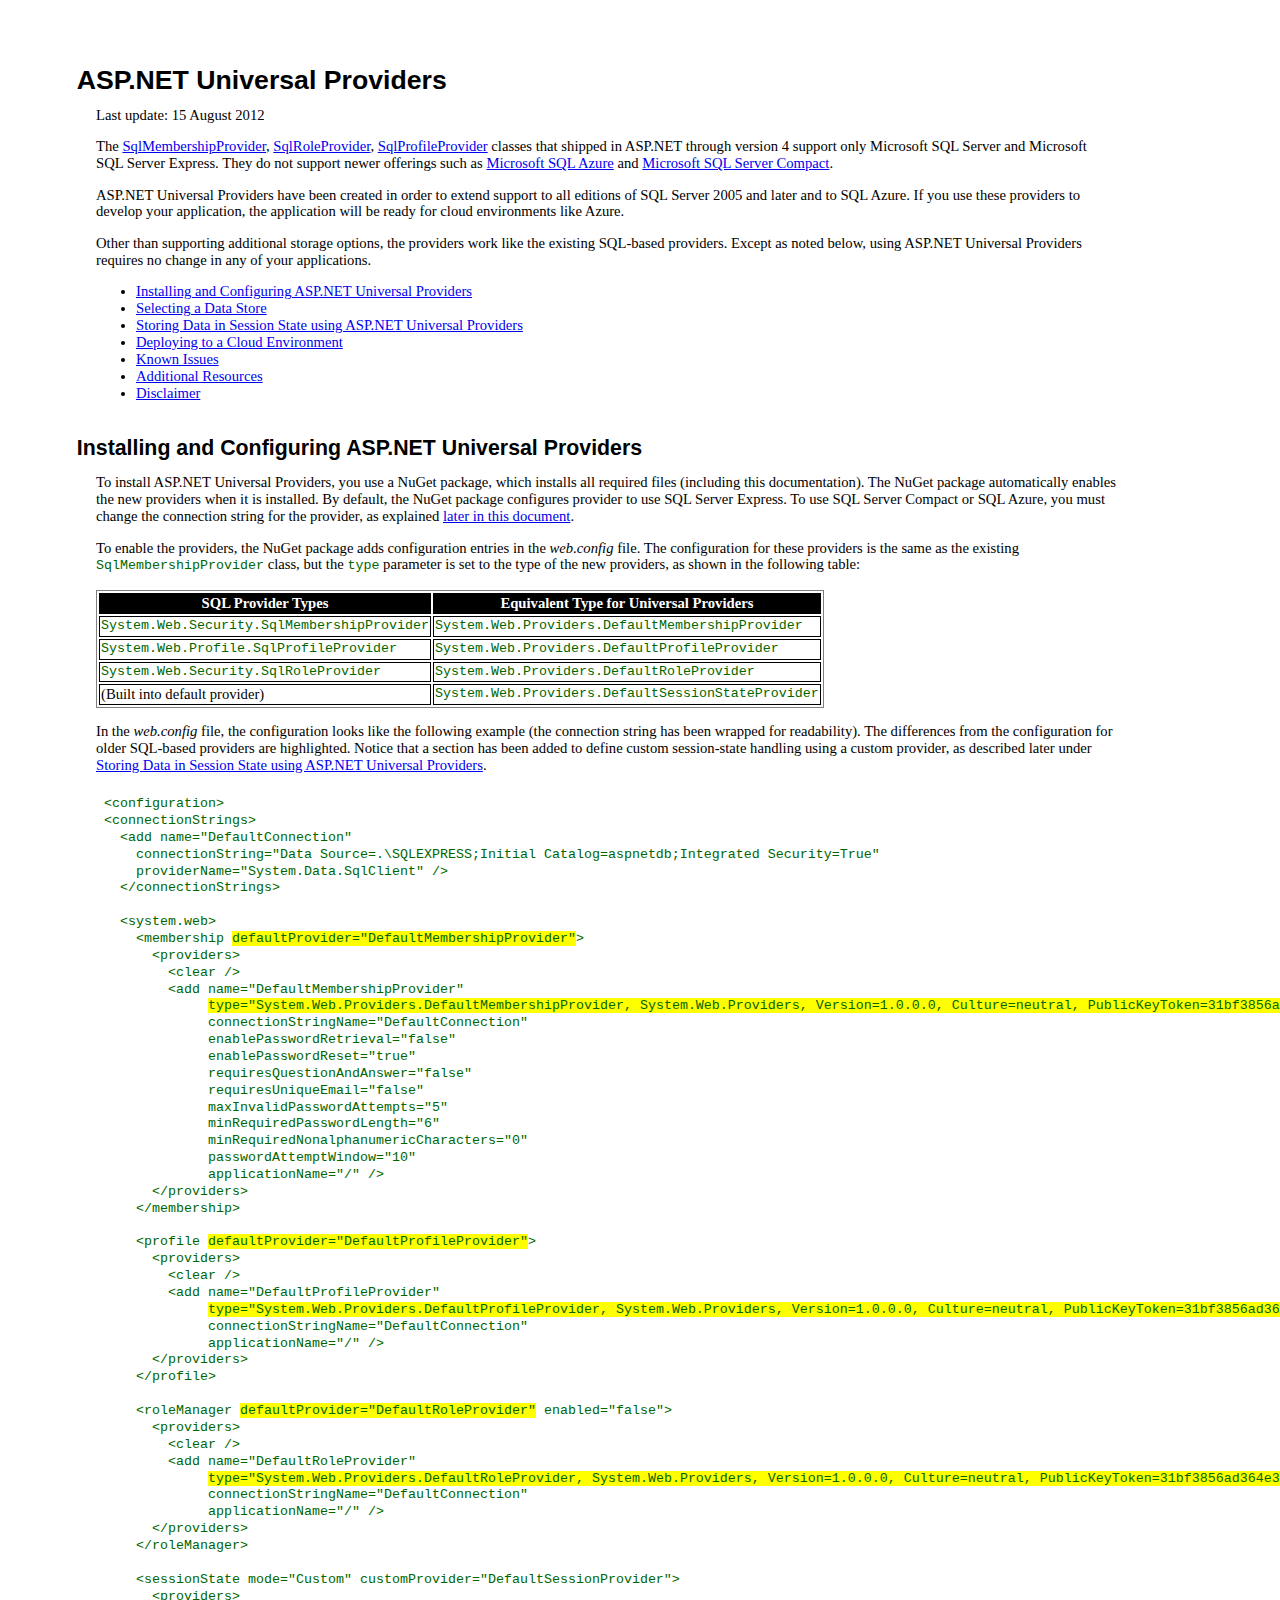
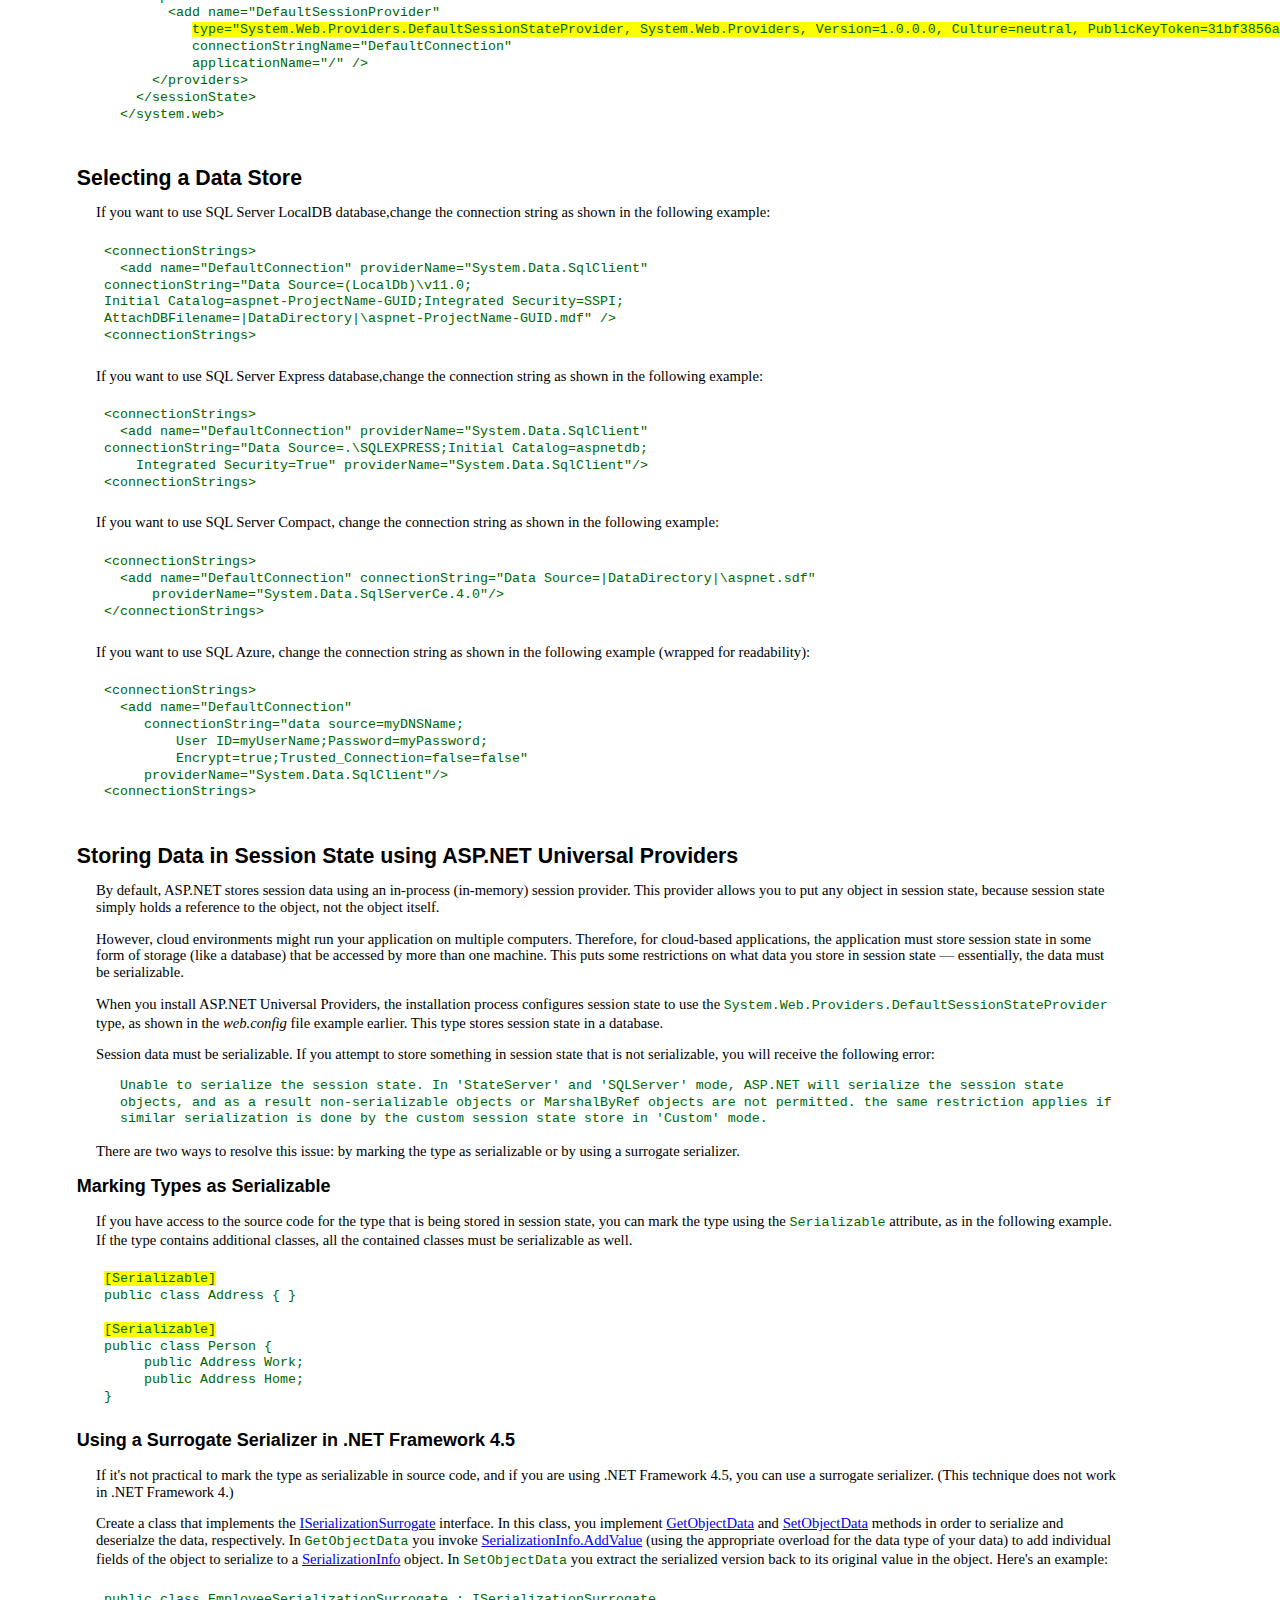
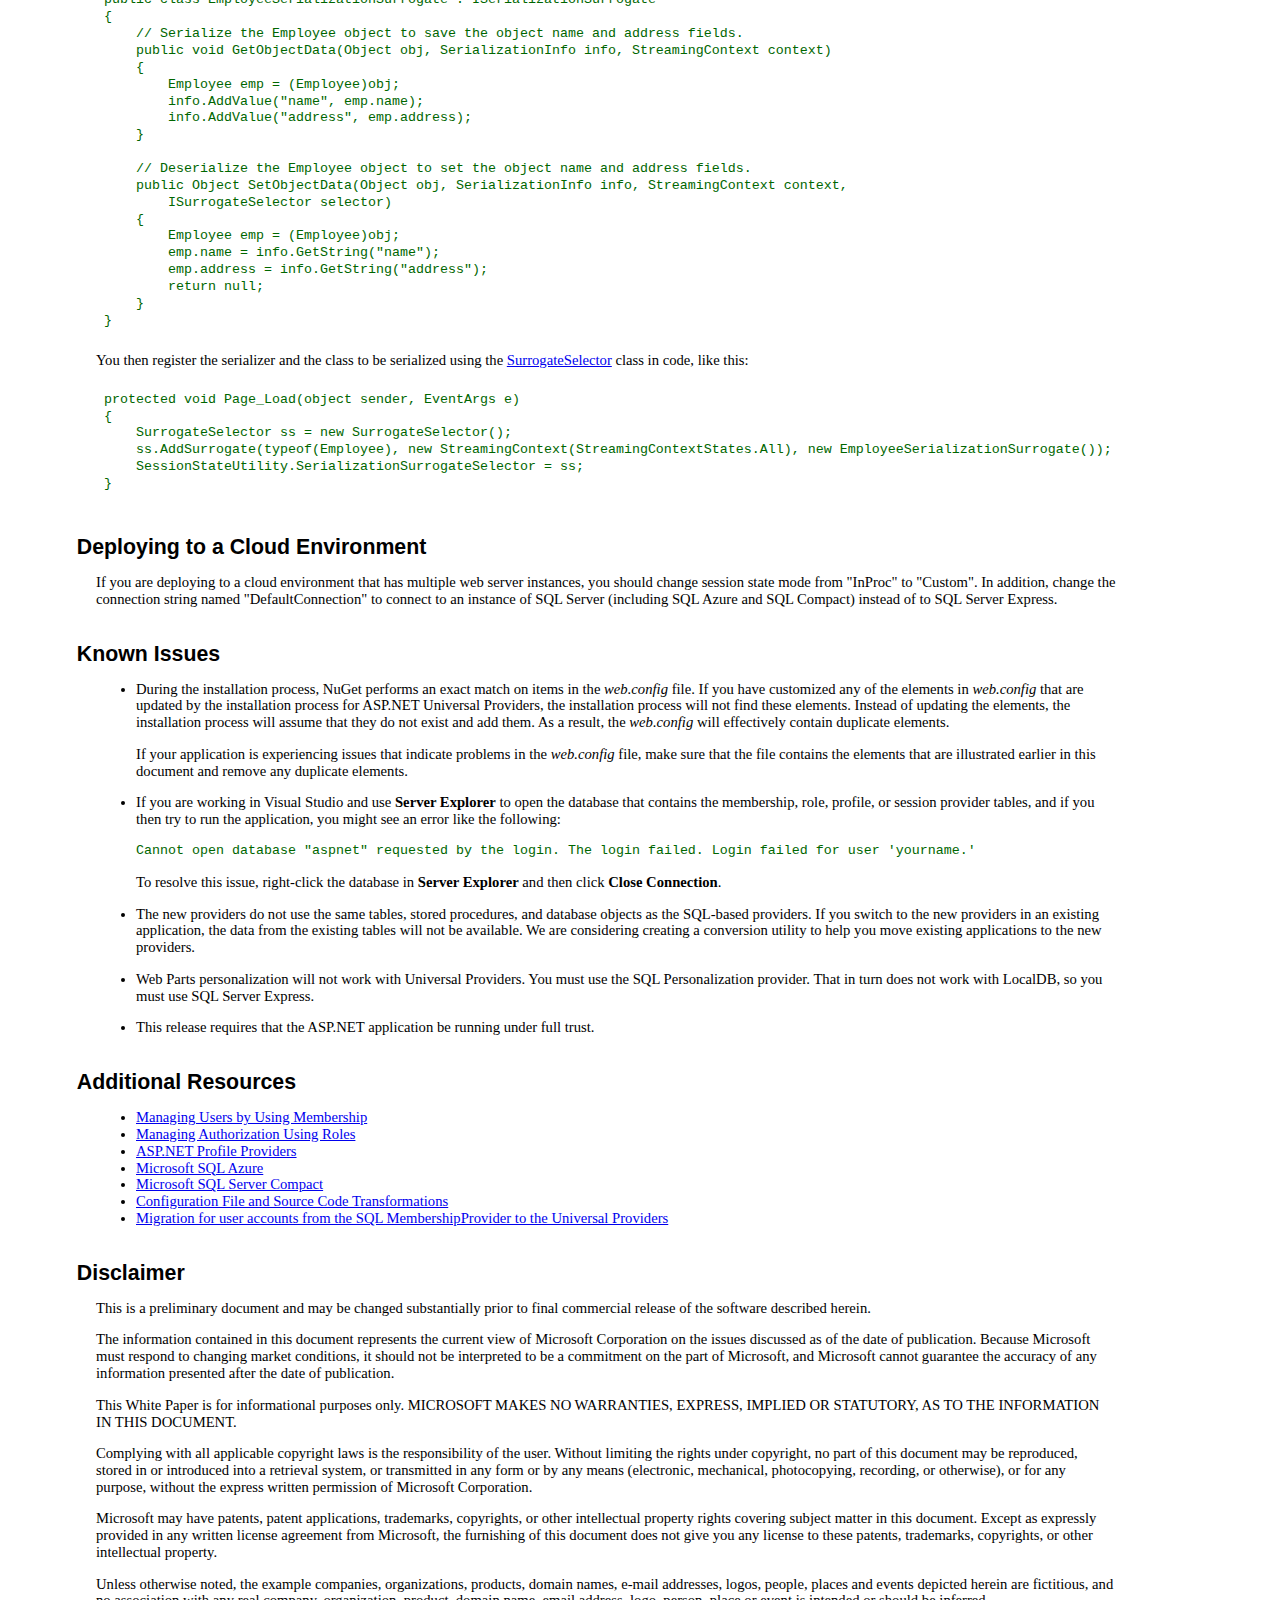
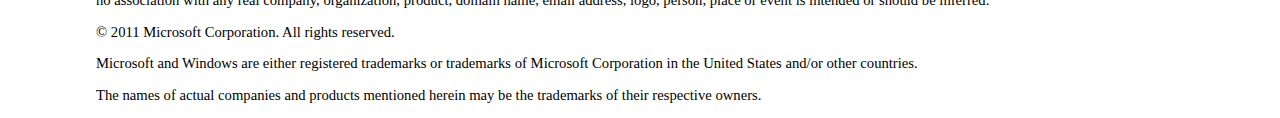
<file: packages/Microsoft.AspNet.Providers.Core.1.2/readme.html>
﻿<!DOCTYPE html PUBLIC "-//W3C//DTD XHTML 1.0 Transitional//EN" "http://www.w3.org/TR/xhtml1/DTD/xhtml1-transitional.dtd">
<html xmlns="http://www.w3.org/1999/xhtml">

<head>
<meta content="text/html; charset=utf-8" http-equiv="Content-Type" />
<title>ASP.NET Universal Providers Readme</title>


<style type="text/css">
body{
	margin-left:1in;
	margin-top:.75in;
	margin-right:1.7in;
	font-family:calibri;
	font-size:11pt;
	line-height:1.15em;
	background-color:white;
}

h1{
	margin-left:-.2in;
	font-family:Arial, Verdana, sans-serif;
	font-size:20pt;
}

h2{
	margin-left:-.2in;
	margin-top:1.8em;
	font-family:Arial, Verdana, sans-serif;
	font-size:16pt;
}

h3{
	margin-left:-.2in;
	font-family:Verdana, sans-serif;
	font-size:13.5pt;
}

table{
	border:thin gray groove;
}

thead{
	background-color:black;
	color:white;
	font-weight:bold;
	text-align:center;
}

td{
	border:1px solid black;
}

p.indent1{
	margin-left:.25in;
}


code{
	font-family:"Courier New";
	font-size:10pt;
	color:#006600;
}

pre{
	font-family:"Courier New";
	font-size:10pt;
	padding:8px;
	color:#006600;
}

span.highlight{
    background-color:Yellow;
	
}
</style>

</head>
<body>
<h1>ASP.NET Universal Providers</h1>

<p>Last update: 15 August 2012</p>


<p>The 
<a href="http://msdn.microsoft.com/en-us/library/system.web.security.sqlmembershipprovider.aspx">SqlMembershipProvider</a>, 
<a href="http://msdn.microsoft.com/en-us/library/system.web.security.sqlroleprovider.aspx">SqlRoleProvider</a>, 
<a href="http://msdn.microsoft.com/en-us/library/system.web.profile.sqlprofileprovider.aspx">SqlProfileProvider</a> classes that shipped in ASP.NET through version 4 support only Microsoft SQL Server and Microsoft SQL Server Express. They do not support newer offerings such as 
<a href="http://msdn.microsoft.com/en-us/library/ee336241.aspx">Microsoft SQL Azure</a> and 
<a href="http://www.microsoft.com/downloads/en/details.aspx?FamilyID=033cfb76-5382-44fb-bc7e-b3c8174832e2">Microsoft SQL Server Compact</a>. </p>
<p>ASP.NET Universal Providers have been created in order to extend support to all editions of SQL Server 2005 and later and to SQL Azure. If you use these providers to develop your application, the application will be ready for cloud environments like Azure.</p>
<p>Other than supporting additional storage options, the providers work like the existing SQL-based providers. Except as noted below, using ASP.NET Universal Providers requires no change in any of your applications.</p>
<ul>
	<li><a href="#Installing_and_Configuring_ASP.NET_Unive">Installing and 
	Configuring ASP.NET Universal Providers</a></li>
	<li><a href="#Selecting_a_Data_Store">Selecting a Data Store</a></li>
	<li><a href="#Storing_Data_in_Session_State_using_ASP">Storing Data in 
	Session State using ASP.NET Universal Providers</a></li>
	<li><a href="#Deploying_to_a_Cloud_Environment">Deploying to a Cloud 
	Environment</a></li>
	<li><a href="#Known_Issues">Known Issues</a></li>
	<li><a href="#Additional_Resources">Additional Resources</a></li>
	<li><a href="#Disclaimer">Disclaimer</a><br />
	</li>
</ul>

<h2><a name="Installing_and_Configuring_ASP.NET_Unive">Installing and Configuring ASP.NET Universal Providers</a></h2>



<p>To install ASP.NET Universal Providers, you use a NuGet package, which installs all required files (including this documentation). The NuGet package automatically enables the new providers when it is installed. By default, the NuGet package configures provider to use SQL Server Express. To use SQL Server Compact or SQL Azure, you must change the connection string for the provider, as explained 
<a href="#Selecting_a_Data_Store">later in this document</a>.</p>

<p>To enable the providers, the NuGet package adds configuration entries in the 
<em>web.config</em> file. The configuration for these providers is the same as the existing 
<code>SqlMembershipProvider</code> class, but the <code>type</code> parameter is set to the type of the new providers, as shown in the following table:</p>


<table>
	<thead>
		<td>SQL Provider Types</td>
		<td>Equivalent Type for Universal Providers</td>
	</thead>
	<tr>
		<td ><code>System.Web.Security.SqlMembershipProvider</code></td>
		<td ><code>System.Web.Providers.DefaultMembershipProvider</code></td>
	</tr>
	<tr>
		<td><code>System.Web.Profile.SqlProfileProvider</code></td>
		<td><code>System.Web.Providers.DefaultProfileProvider</code></td>
	</tr>
	<tr>
		<td><code>System.Web.Security.SqlRoleProvider</code></td>
		<td><code>System.Web.Providers.DefaultRoleProvider</code></td>
	</tr>
	<tr>
		<td>(Built into default provider)</td>
		<td><code>System.Web.Providers.DefaultSessionStateProvider</code></td>
	</tr>
</table>
<p>In the <em>web.config</em> file, the configuration looks like the following example (the connection string has been wrapped for readability). The differences from the configuration for older SQL-based providers are highlighted. Notice that a section has been added to define custom session-state handling using a custom provider, as described later under 
<a href="#Storing_Data_in_Session_State_using_ASP">Storing Data in Session State using ASP.NET Universal Providers</a>.</p>
<pre>&lt;configuration&gt;
&lt;connectionStrings&gt;
  &lt;add name="DefaultConnection"
    connectionString="Data Source=.\SQLEXPRESS;Initial Catalog=aspnetdb;Integrated Security=True"
    providerName="System.Data.SqlClient" /&gt;
  &lt;/connectionStrings&gt;

  &lt;system.web&gt;
    &lt;membership <span class="highlight">defaultProvider="DefaultMembershipProvider"</span>&gt;
      &lt;providers&gt;
        &lt;clear /&gt;
        &lt;add name="DefaultMembershipProvider"
             <span class="highlight">type="System.Web.Providers.DefaultMembershipProvider, System.Web.Providers, Version=1.0.0.0, Culture=neutral, PublicKeyToken=31bf3856ad364e35" 
</span>             connectionStringName="DefaultConnection"
             enablePasswordRetrieval="false"
             enablePasswordReset="true"
             requiresQuestionAndAnswer="false"
             requiresUniqueEmail="false"
             maxInvalidPasswordAttempts="5"
             minRequiredPasswordLength="6"
             minRequiredNonalphanumericCharacters="0"
             passwordAttemptWindow="10"
             applicationName="/" /&gt;
      &lt;/providers&gt;
    &lt;/membership&gt;

    &lt;profile <span class="highlight">defaultProvider="DefaultProfileProvider"</span>&gt;
      &lt;providers&gt;
        &lt;clear /&gt;
        &lt;add name="DefaultProfileProvider"
             <span class="highlight">type="System.Web.Providers.DefaultProfileProvider, System.Web.Providers, Version=1.0.0.0, Culture=neutral, PublicKeyToken=31bf3856ad364e35" 
</span>             connectionStringName="DefaultConnection"
             applicationName="/" /&gt;
      &lt;/providers&gt;
    &lt;/profile&gt;

    &lt;roleManager <span class="highlight">defaultProvider="DefaultRoleProvider"</span> enabled="false"&gt;
      &lt;providers&gt;
        &lt;clear /&gt;
        &lt;add name="DefaultRoleProvider"
             <span class="highlight">type="System.Web.Providers.DefaultRoleProvider, System.Web.Providers, Version=1.0.0.0, Culture=neutral, PublicKeyToken=31bf3856ad364e35"
</span>             connectionStringName="DefaultConnection"
             applicationName="/" /&gt;
      &lt;/providers&gt;
    &lt;/roleManager&gt;

    &lt;sessionState mode="Custom" customProvider="DefaultSessionProvider"&gt;
      &lt;providers&gt;
        &lt;add name="DefaultSessionProvider"
           <span class="highlight">type="System.Web.Providers.DefaultSessionStateProvider, System.Web.Providers, Version=1.0.0.0, Culture=neutral, PublicKeyToken=31bf3856ad364e35"
</span>           connectionStringName="DefaultConnection"
           applicationName="/" /&gt;
      &lt;/providers&gt;
    &lt;/sessionState&gt;
  &lt;/system.web&gt;&nbsp;</pre>

<h2><a name="Selecting_a_Data_Store">Selecting a Data Store</a></h2>
<p>If you want to use SQL Server LocalDB database,change the connection string as shown in the following example:</p>
<pre>
&lt;connectionStrings&gt;
  &lt;add name="DefaultConnection" providerName="System.Data.SqlClient" 
connectionString="Data Source=(LocalDb)\v11.0;
Initial Catalog=aspnet-ProjectName-GUID;Integrated Security=SSPI;
AttachDBFilename=|DataDirectory|\aspnet-ProjectName-GUID.mdf" /&gt;
&lt;connectionStrings&gt;
</pre>
<p>If you want to use SQL Server Express database,change the connection string as shown in the following example:</p>
<pre>
&lt;connectionStrings&gt;
  &lt;add name="DefaultConnection" providerName="System.Data.SqlClient" 
connectionString="Data Source=.\SQLEXPRESS;Initial Catalog=aspnetdb;
    Integrated Security=True" providerName="System.Data.SqlClient"/&gt;
&lt;connectionStrings&gt;
</pre>

<p>If you want to use SQL Server Compact, change the connection string as shown in the following example:</p>

<pre>&lt;connectionStrings&gt;
  &lt;add name="DefaultConnection" connectionString="Data Source=|DataDirectory|\aspnet.sdf" 
      providerName="System.Data.SqlServerCe.4.0"/&gt;
&lt;/connectionStrings&gt;</pre>
<p>If you want to use SQL Azure, change the connection string as shown in the 
following example (wrapped for readability):</p>
<pre>&lt;connectionStrings&gt;
  &lt;add name="DefaultConnection" 
     connectionString="data source=myDNSName;
         User ID=myUserName;Password=myPassword;
         Encrypt=true;Trusted_Connection=false=false"
     providerName="System.Data.SqlClient"/&gt;
&lt;connectionStrings&gt;</pre>

<h2><a name="Storing_Data_in_Session_State_using_ASP">Storing Data in Session State using ASP.NET Universal Providers</a></h2>

<p>By default, ASP.NET stores session data using an in-process (in-memory) session provider. This provider allows you to put any object in session state, because session state simply holds a reference to the object, not the object itself.</p>
<p>However, cloud environments might run your application on multiple computers. Therefore, for cloud-based applications, the application must store session state in some form of storage (like a database) that be accessed by more than one machine. This puts some restrictions on what data you store in session state — essentially, the data must be serializable. </p>
<p>When you install ASP.NET Universal Providers, the installation process configures session state to use the 
<code>System.Web.Providers.DefaultSessionStateProvider</code> type, as shown in the 
<em>web.config</em> file example earlier. This type stores session state in a database.</p> 
<p>Session data must be serializable. If you attempt to store something in session state that is not serializable, you will receive the following error: </p>

<p class="indent1"><code>Unable to serialize the session state. In 'StateServer' and 'SQLServer' mode, ASP.NET will serialize the session state objects, and as a result non-serializable objects or MarshalByRef objects are not permitted. the same restriction applies if similar serialization is done by the custom session state store in 'Custom' mode. </code></p>

<p>There are two ways to resolve this issue: by marking the type as serializable or by using a surrogate serializer.</p>

<h3>Marking Types as Serializable</h3>

<p>If you have access to the source code for the type that is being stored in session state, you can mark the type using the 
<code>Serializable</code> attribute, as in the following example. If the type contains additional classes, all the contained classes must be serializable as well.</p>
<pre><span class="highlight">[Serializable]</span>
public class Address { }

<span class="highlight">[Serializable]</span>
public class Person { 
     public Address Work;
     public Address Home; 
}</pre>

<h3>Using a Surrogate Serializer in .NET Framework 4.5</h3>

<p>If it's not practical to mark the type as serializable in source code, and if you are using .NET Framework 4.5, you can use a surrogate serializer. (This technique does not work in .NET Framework 4.)</p>
<p>Create a class that implements the 
<a href="http://msdn.microsoft.com/en-us/library/system.runtime.serialization.iserializationsurrogate.aspx">ISerializationSurrogate</a> interface.  In this class, you implement 
<a href="http://msdn.microsoft.com/en-us/library/system.runtime.serialization.iserializationsurrogate.getobjectdata.aspx">GetObjectData</a> and 
<a href="http://msdn.microsoft.com/en-us/library/system.runtime.serialization.iserializationsurrogate.setobjectdata.aspx">SetObjectData</a> methods in order to serialize and deserialze the data, respectively. In 
<code>GetObjectData</code> you invoke 
<a href="http://msdn.microsoft.com/en-us/library/system.runtime.serialization.serializationinfo.addvalue.aspx">SerializationInfo.AddValue</a> (using the appropriate overload for the data type of your data) to add individual fields of the object to serialize to a 
<a href="http://msdn.microsoft.com/en-us/library/system.runtime.serialization.serializationinfo.aspx">SerializationInfo</a> object. In 
<code>SetObjectData</code> you extract the serialized version back to its original value in the object. Here's an example:</p>










<pre>public class EmployeeSerializationSurrogate : ISerializationSurrogate
{
    // Serialize the Employee object to save the object name and address fields.
    public void GetObjectData(Object obj, SerializationInfo info, StreamingContext context)
    {
        Employee emp = (Employee)obj;
        info.AddValue("name", emp.name);
        info.AddValue("address", emp.address);
    }

    // Deserialize the Employee object to set the object name and address fields.
    public Object SetObjectData(Object obj, SerializationInfo info, StreamingContext context,
        ISurrogateSelector selector)
    {
        Employee emp = (Employee)obj;
        emp.name = info.GetString("name");
        emp.address = info.GetString("address");
        return null;
    }
}</pre>
<p>You then register the serializer and the class to be serialized using the 
<a href="http://msdn.microsoft.com/en-us/library/system.runtime.serialization.surrogateselector.aspx">SurrogateSelector</a> class in code, like this:</p>
<pre>protected void Page_Load(object sender, EventArgs e)
{
    SurrogateSelector ss = new SurrogateSelector();
    ss.AddSurrogate(typeof(Employee), new StreamingContext(StreamingContextStates.All), new EmployeeSerializationSurrogate());
    SessionStateUtility.SerializationSurrogateSelector = ss;
}</pre>
<h2><a name="Deploying_to_a_Cloud_Environment">Deploying to a Cloud Environment</a></h2>

<p>If you are deploying to a cloud environment that has multiple web server instances, you should change session state mode from "InProc" to "Custom".  In addition, change the connection string named "DefaultConnection" to connect to an instance of SQL Server (including SQL Azure and SQL  Compact) instead of to SQL Server Express.</p>

<h2><a name="Known_Issues">Known Issues</a></h2>

<ul>



<li>
<p>During the installation process, NuGet performs an exact match on items in the 
<em>web.config</em> file. If you have customized any of the elements in <em>web.config</em> that are updated by the installation process for ASP.NET Universal Providers, the installation process will not find these elements. Instead of updating the elements, the installation process will assume that they do not exist and add them. As a result, the 
<em>web.config</em> will effectively contain duplicate elements.</p>
<p>If your application is experiencing issues that indicate problems in the <em>web.config</em> file, make sure that the file contains the elements that are illustrated earlier in this document and remove any duplicate elements.</p>
</li>

<li>
<p>If you are working in Visual Studio and use <strong>Server Explorer</strong> to open the database that contains the membership, role, profile, or session provider tables, and if you then try to run the application, you might see an error like the following: </p>
<p><code>Cannot open database "aspnet" requested by the login. The login failed. Login failed for user 'yourname.'</code></p>
<p>To resolve this issue, right-click the database in <strong>Server Explorer</strong> and then click 
<strong>Close Connection</strong>. </p>
</li>


<li>
<p>The new providers do not use the same tables, stored procedures, and database objects as the SQL-based providers. If you switch to the new providers in an existing application, the data from the existing tables will not be available. We are considering creating a conversion utility to help you move existing applications to the new providers.</p>
</li>


<li>
<p>Web Parts personalization will not work with Universal Providers. You must use the SQL Personalization provider. That in turn does not work with LocalDB, so you must use SQL Server Express.</p>
</li>

<li>
<p>This release requires that the ASP.NET application be running under full trust.</p>
</li>

</ul>


<h2><a name="Additional_Resources">Additional Resources</a></h2>

<ul>
<li><a href="http://msdn.microsoft.com/en-us/library/tw292whz.aspx">Managing Users by Using Membership</a></li>
<li><a href="http://msdn.microsoft.com/en-us/library/9ab2fxh0.aspx">Managing Authorization Using Roles</a></li>
<li><a href="http://msdn.microsoft.com/en-us/library/014bec1k.aspx">ASP.NET Profile Providers</a></li>
<li><a href="http://msdn.microsoft.com/en-us/library/ee336241.aspx">Microsoft SQL Azure</a></li>
<li>
<a href="http://www.microsoft.com/downloads/en/details.aspx?FamilyID=033cfb76-5382-44fb-bc7e-b3c8174832e2">Microsoft SQL Server Compact</a></li>
<li>
<a href="http://docs.nuget.org/docs/creating-packages/configuration-file-and-source-code-transformations">Configuration File and Source Code Transformations</a></li>
<li><a href="http://go.microsoft.com/fwlink/?LinkId=261899">Migration for user accounts from the SQL MembershipProvider to the Universal Providers</a></li>
</ul>
<h2><a name="Disclaimer">Disclaimer</a></h2>


<p>This is a preliminary document and may be changed substantially prior to final commercial release of the software described herein.</p>
<p>The information contained in this document represents the current view of Microsoft Corporation on the issues discussed as of the date of publication. Because Microsoft must respond to changing market conditions, it should not be interpreted to be a commitment on the part of Microsoft, and Microsoft cannot guarantee the accuracy of any information presented after the date of publication.</p>
<p>This White Paper is for informational purposes only. MICROSOFT MAKES NO WARRANTIES, EXPRESS, IMPLIED OR STATUTORY, AS TO THE INFORMATION IN THIS DOCUMENT.
<p>Complying with all applicable copyright laws is the responsibility of the user. Without limiting the rights under copyright, no part of this document may be reproduced, stored in or introduced into a retrieval system, or transmitted in any form or by any means (electronic, mechanical, photocopying, recording, or otherwise), or for any purpose, without the express written permission of Microsoft Corporation.</p>
<p>Microsoft may have patents, patent applications, trademarks, copyrights, or other intellectual property rights covering subject matter in this document. Except as expressly provided in any written license agreement from Microsoft, the furnishing of this document does not give you any license to these patents, trademarks, copyrights, or other intellectual property.</p>
<p>Unless otherwise noted, the example companies, organizations, products, domain names, e-mail addresses, logos, people, places and events depicted herein are fictitious, and no association with any real company, organization, product, domain name, email address, logo, person, place or event is intended or should be inferred.</p>
<p>&copy; 2011 Microsoft Corporation. All rights reserved.</p>
<p>Microsoft and Windows are either registered trademarks or trademarks of Microsoft Corporation in the United States and/or other countries.</p>
<p>The names of actual companies and products mentioned herein may be the trademarks of their respective owners.</p>
</body>
</html>
</file>
